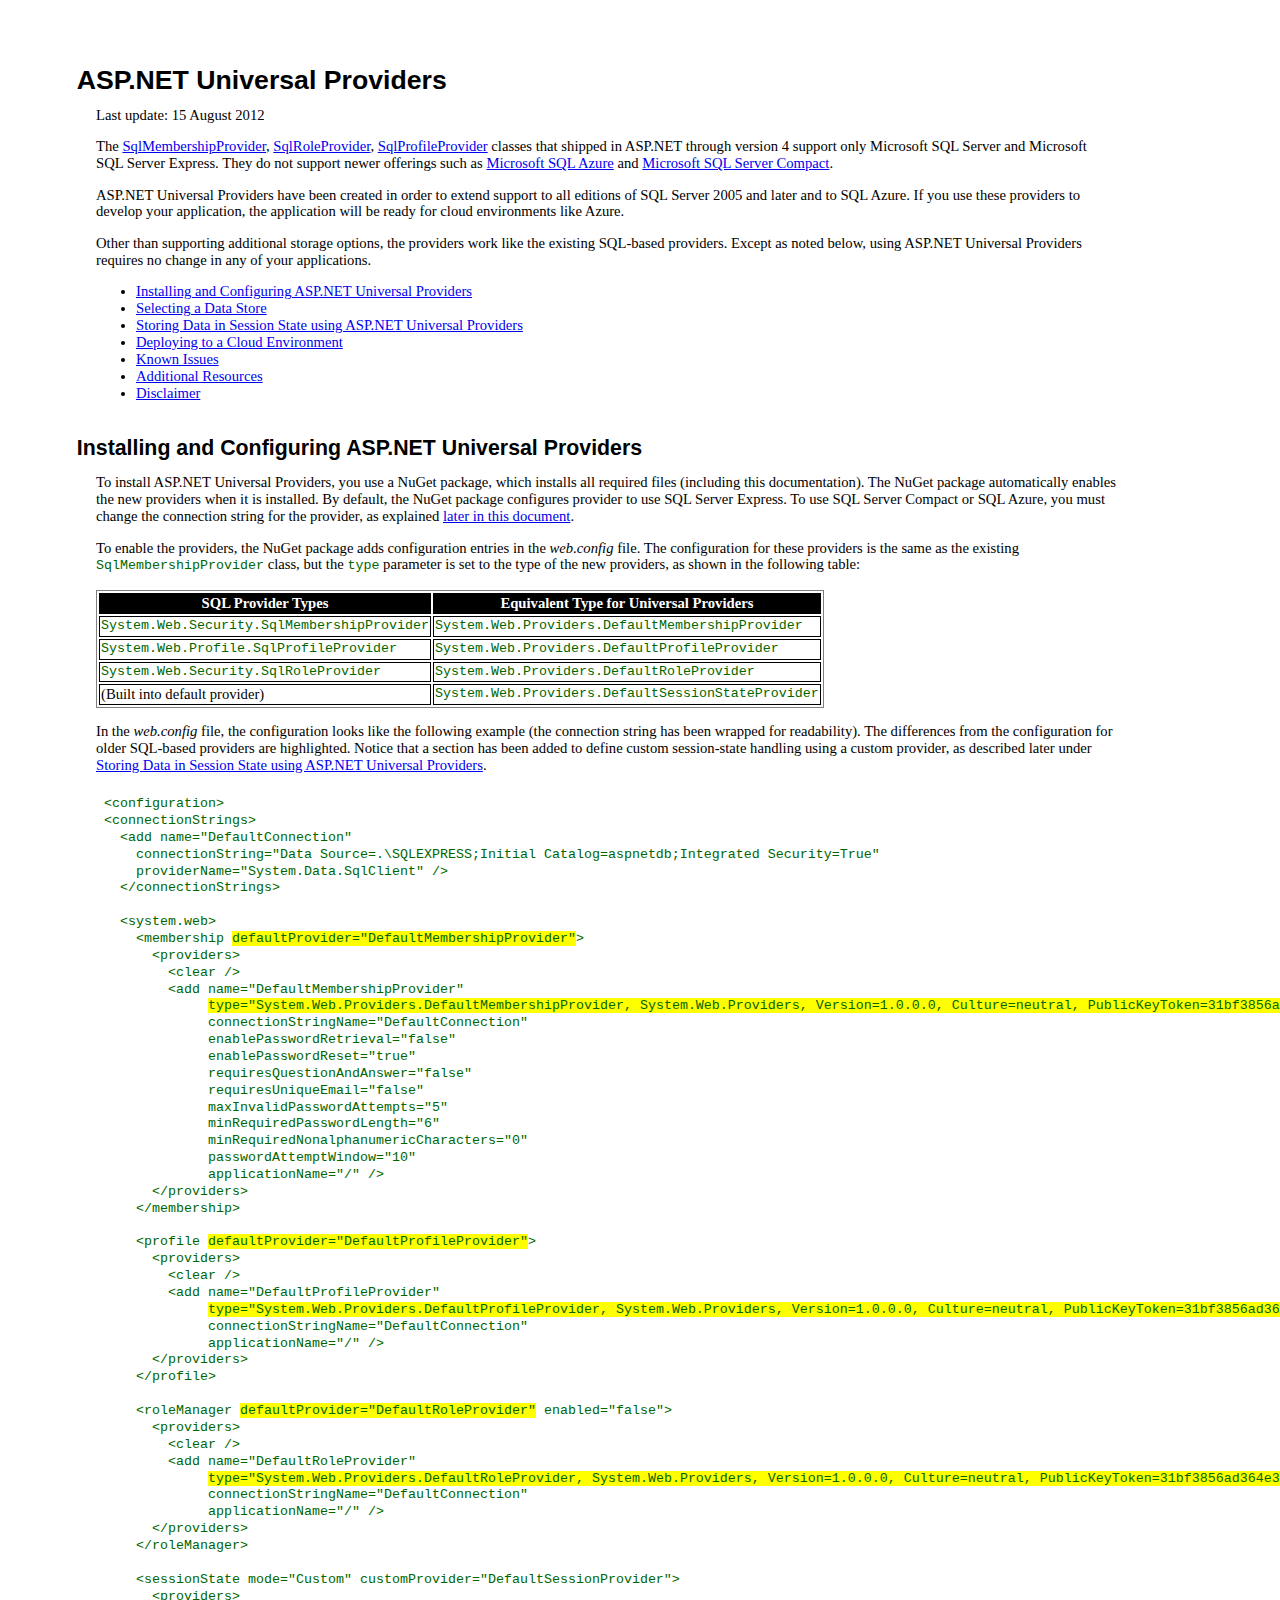
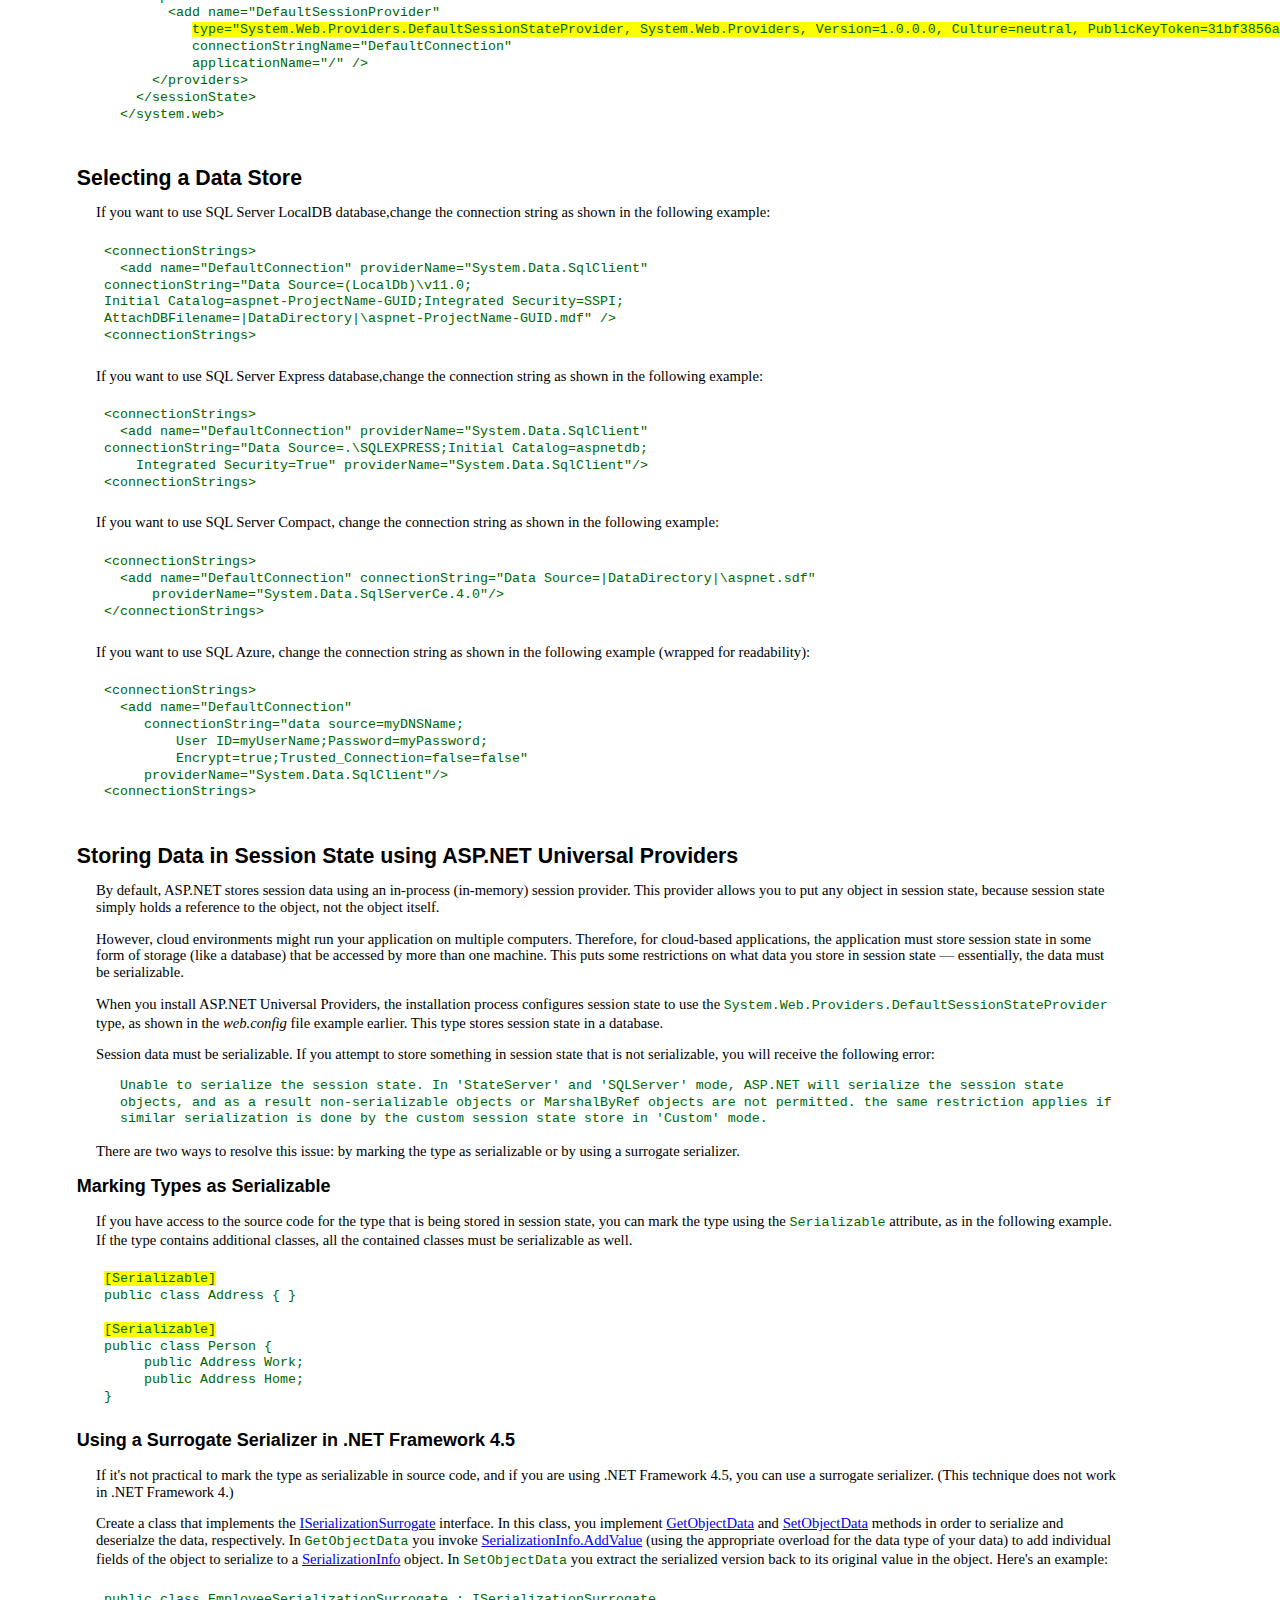
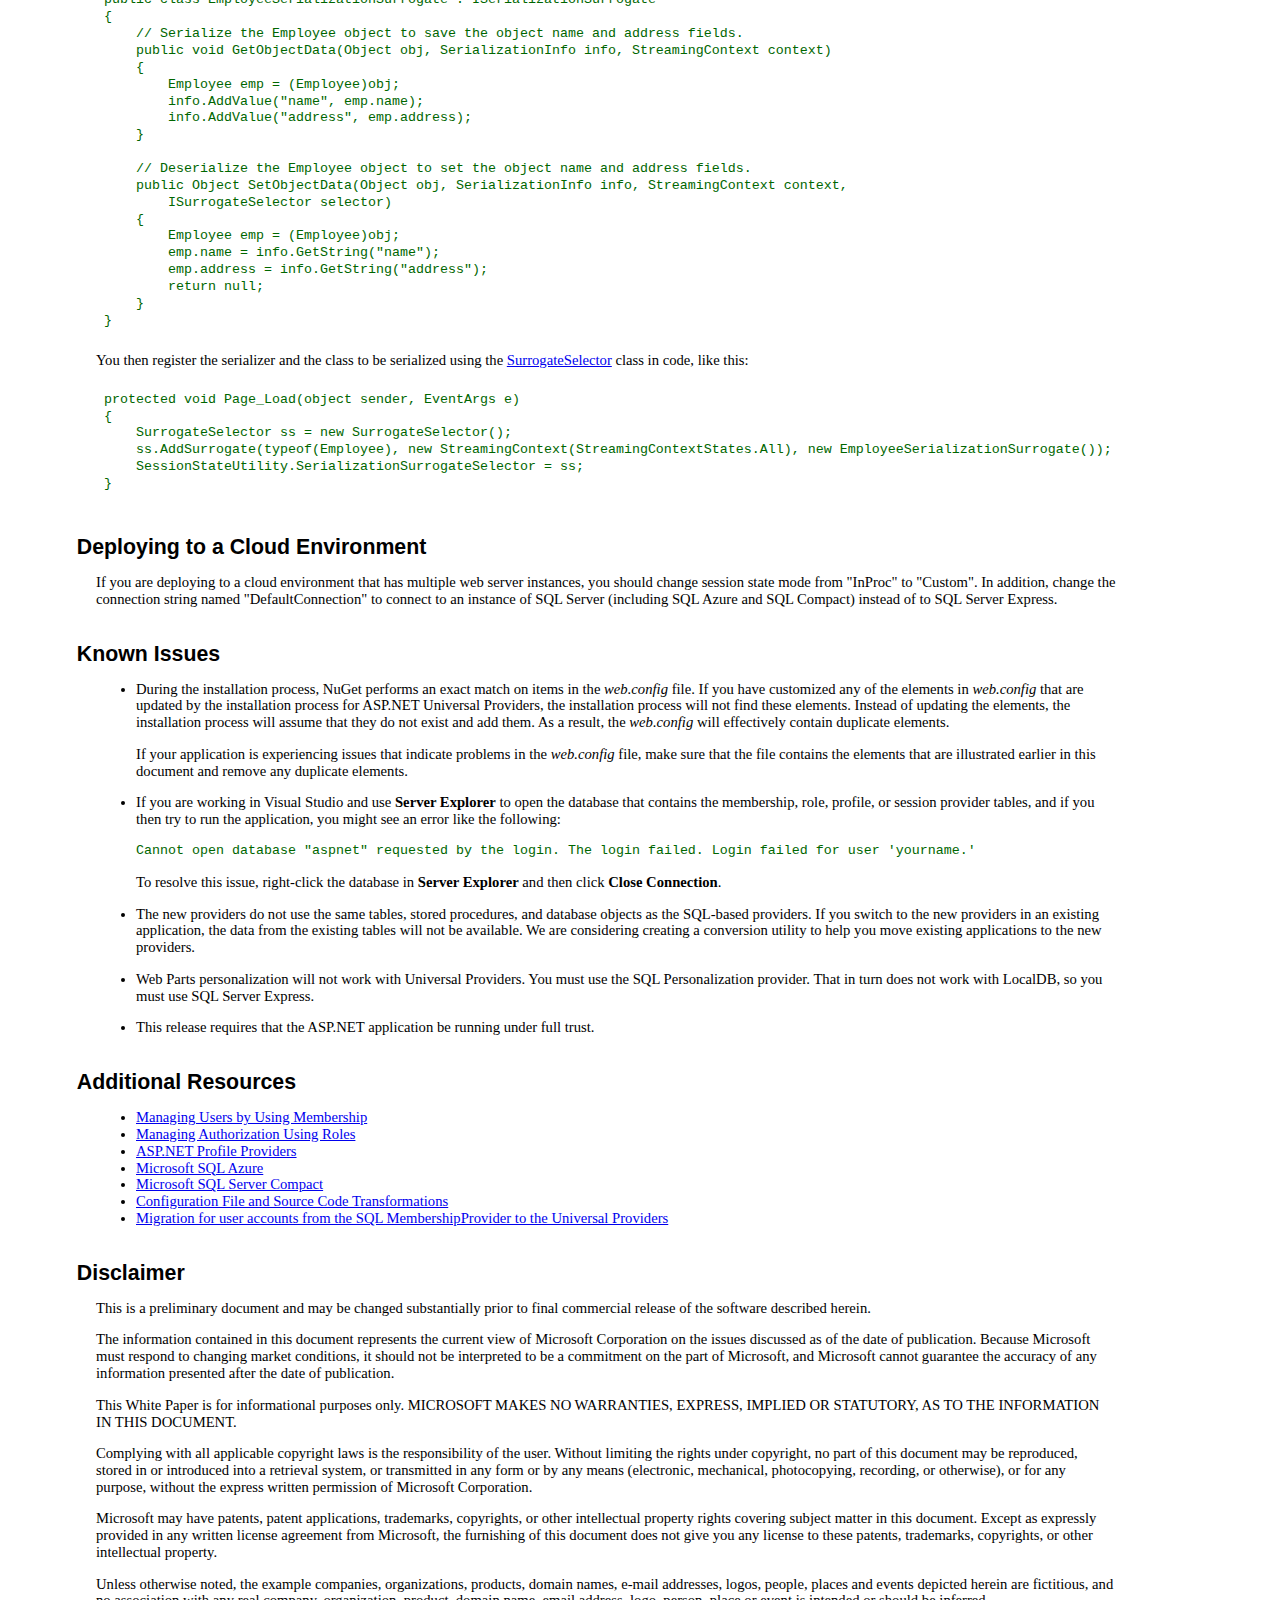
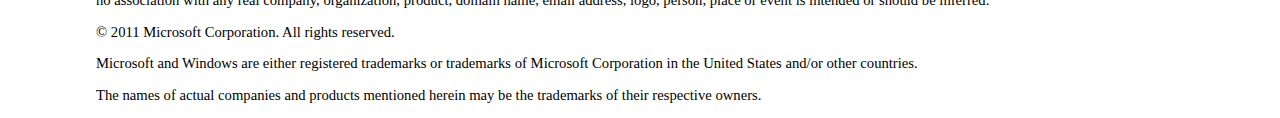
<file: packages/Microsoft.AspNet.Providers.Core.1.2/readme.html>
﻿<!DOCTYPE html PUBLIC "-//W3C//DTD XHTML 1.0 Transitional//EN" "http://www.w3.org/TR/xhtml1/DTD/xhtml1-transitional.dtd">
<html xmlns="http://www.w3.org/1999/xhtml">

<head>
<meta content="text/html; charset=utf-8" http-equiv="Content-Type" />
<title>ASP.NET Universal Providers Readme</title>


<style type="text/css">
body{
	margin-left:1in;
	margin-top:.75in;
	margin-right:1.7in;
	font-family:calibri;
	font-size:11pt;
	line-height:1.15em;
	background-color:white;
}

h1{
	margin-left:-.2in;
	font-family:Arial, Verdana, sans-serif;
	font-size:20pt;
}

h2{
	margin-left:-.2in;
	margin-top:1.8em;
	font-family:Arial, Verdana, sans-serif;
	font-size:16pt;
}

h3{
	margin-left:-.2in;
	font-family:Verdana, sans-serif;
	font-size:13.5pt;
}

table{
	border:thin gray groove;
}

thead{
	background-color:black;
	color:white;
	font-weight:bold;
	text-align:center;
}

td{
	border:1px solid black;
}

p.indent1{
	margin-left:.25in;
}


code{
	font-family:"Courier New";
	font-size:10pt;
	color:#006600;
}

pre{
	font-family:"Courier New";
	font-size:10pt;
	padding:8px;
	color:#006600;
}

span.highlight{
    background-color:Yellow;
	
}
</style>

</head>
<body>
<h1>ASP.NET Universal Providers</h1>

<p>Last update: 15 August 2012</p>


<p>The 
<a href="http://msdn.microsoft.com/en-us/library/system.web.security.sqlmembershipprovider.aspx">SqlMembershipProvider</a>, 
<a href="http://msdn.microsoft.com/en-us/library/system.web.security.sqlroleprovider.aspx">SqlRoleProvider</a>, 
<a href="http://msdn.microsoft.com/en-us/library/system.web.profile.sqlprofileprovider.aspx">SqlProfileProvider</a> classes that shipped in ASP.NET through version 4 support only Microsoft SQL Server and Microsoft SQL Server Express. They do not support newer offerings such as 
<a href="http://msdn.microsoft.com/en-us/library/ee336241.aspx">Microsoft SQL Azure</a> and 
<a href="http://www.microsoft.com/downloads/en/details.aspx?FamilyID=033cfb76-5382-44fb-bc7e-b3c8174832e2">Microsoft SQL Server Compact</a>. </p>
<p>ASP.NET Universal Providers have been created in order to extend support to all editions of SQL Server 2005 and later and to SQL Azure. If you use these providers to develop your application, the application will be ready for cloud environments like Azure.</p>
<p>Other than supporting additional storage options, the providers work like the existing SQL-based providers. Except as noted below, using ASP.NET Universal Providers requires no change in any of your applications.</p>
<ul>
	<li><a href="#Installing_and_Configuring_ASP.NET_Unive">Installing and 
	Configuring ASP.NET Universal Providers</a></li>
	<li><a href="#Selecting_a_Data_Store">Selecting a Data Store</a></li>
	<li><a href="#Storing_Data_in_Session_State_using_ASP">Storing Data in 
	Session State using ASP.NET Universal Providers</a></li>
	<li><a href="#Deploying_to_a_Cloud_Environment">Deploying to a Cloud 
	Environment</a></li>
	<li><a href="#Known_Issues">Known Issues</a></li>
	<li><a href="#Additional_Resources">Additional Resources</a></li>
	<li><a href="#Disclaimer">Disclaimer</a><br />
	</li>
</ul>

<h2><a name="Installing_and_Configuring_ASP.NET_Unive">Installing and Configuring ASP.NET Universal Providers</a></h2>



<p>To install ASP.NET Universal Providers, you use a NuGet package, which installs all required files (including this documentation). The NuGet package automatically enables the new providers when it is installed. By default, the NuGet package configures provider to use SQL Server Express. To use SQL Server Compact or SQL Azure, you must change the connection string for the provider, as explained 
<a href="#Selecting_a_Data_Store">later in this document</a>.</p>

<p>To enable the providers, the NuGet package adds configuration entries in the 
<em>web.config</em> file. The configuration for these providers is the same as the existing 
<code>SqlMembershipProvider</code> class, but the <code>type</code> parameter is set to the type of the new providers, as shown in the following table:</p>


<table>
	<thead>
		<td>SQL Provider Types</td>
		<td>Equivalent Type for Universal Providers</td>
	</thead>
	<tr>
		<td ><code>System.Web.Security.SqlMembershipProvider</code></td>
		<td ><code>System.Web.Providers.DefaultMembershipProvider</code></td>
	</tr>
	<tr>
		<td><code>System.Web.Profile.SqlProfileProvider</code></td>
		<td><code>System.Web.Providers.DefaultProfileProvider</code></td>
	</tr>
	<tr>
		<td><code>System.Web.Security.SqlRoleProvider</code></td>
		<td><code>System.Web.Providers.DefaultRoleProvider</code></td>
	</tr>
	<tr>
		<td>(Built into default provider)</td>
		<td><code>System.Web.Providers.DefaultSessionStateProvider</code></td>
	</tr>
</table>
<p>In the <em>web.config</em> file, the configuration looks like the following example (the connection string has been wrapped for readability). The differences from the configuration for older SQL-based providers are highlighted. Notice that a section has been added to define custom session-state handling using a custom provider, as described later under 
<a href="#Storing_Data_in_Session_State_using_ASP">Storing Data in Session State using ASP.NET Universal Providers</a>.</p>
<pre>&lt;configuration&gt;
&lt;connectionStrings&gt;
  &lt;add name="DefaultConnection"
    connectionString="Data Source=.\SQLEXPRESS;Initial Catalog=aspnetdb;Integrated Security=True"
    providerName="System.Data.SqlClient" /&gt;
  &lt;/connectionStrings&gt;

  &lt;system.web&gt;
    &lt;membership <span class="highlight">defaultProvider="DefaultMembershipProvider"</span>&gt;
      &lt;providers&gt;
        &lt;clear /&gt;
        &lt;add name="DefaultMembershipProvider"
             <span class="highlight">type="System.Web.Providers.DefaultMembershipProvider, System.Web.Providers, Version=1.0.0.0, Culture=neutral, PublicKeyToken=31bf3856ad364e35" 
</span>             connectionStringName="DefaultConnection"
             enablePasswordRetrieval="false"
             enablePasswordReset="true"
             requiresQuestionAndAnswer="false"
             requiresUniqueEmail="false"
             maxInvalidPasswordAttempts="5"
             minRequiredPasswordLength="6"
             minRequiredNonalphanumericCharacters="0"
             passwordAttemptWindow="10"
             applicationName="/" /&gt;
      &lt;/providers&gt;
    &lt;/membership&gt;

    &lt;profile <span class="highlight">defaultProvider="DefaultProfileProvider"</span>&gt;
      &lt;providers&gt;
        &lt;clear /&gt;
        &lt;add name="DefaultProfileProvider"
             <span class="highlight">type="System.Web.Providers.DefaultProfileProvider, System.Web.Providers, Version=1.0.0.0, Culture=neutral, PublicKeyToken=31bf3856ad364e35" 
</span>             connectionStringName="DefaultConnection"
             applicationName="/" /&gt;
      &lt;/providers&gt;
    &lt;/profile&gt;

    &lt;roleManager <span class="highlight">defaultProvider="DefaultRoleProvider"</span> enabled="false"&gt;
      &lt;providers&gt;
        &lt;clear /&gt;
        &lt;add name="DefaultRoleProvider"
             <span class="highlight">type="System.Web.Providers.DefaultRoleProvider, System.Web.Providers, Version=1.0.0.0, Culture=neutral, PublicKeyToken=31bf3856ad364e35"
</span>             connectionStringName="DefaultConnection"
             applicationName="/" /&gt;
      &lt;/providers&gt;
    &lt;/roleManager&gt;

    &lt;sessionState mode="Custom" customProvider="DefaultSessionProvider"&gt;
      &lt;providers&gt;
        &lt;add name="DefaultSessionProvider"
           <span class="highlight">type="System.Web.Providers.DefaultSessionStateProvider, System.Web.Providers, Version=1.0.0.0, Culture=neutral, PublicKeyToken=31bf3856ad364e35"
</span>           connectionStringName="DefaultConnection"
           applicationName="/" /&gt;
      &lt;/providers&gt;
    &lt;/sessionState&gt;
  &lt;/system.web&gt;&nbsp;</pre>

<h2><a name="Selecting_a_Data_Store">Selecting a Data Store</a></h2>
<p>If you want to use SQL Server LocalDB database,change the connection string as shown in the following example:</p>
<pre>
&lt;connectionStrings&gt;
  &lt;add name="DefaultConnection" providerName="System.Data.SqlClient" 
connectionString="Data Source=(LocalDb)\v11.0;
Initial Catalog=aspnet-ProjectName-GUID;Integrated Security=SSPI;
AttachDBFilename=|DataDirectory|\aspnet-ProjectName-GUID.mdf" /&gt;
&lt;connectionStrings&gt;
</pre>
<p>If you want to use SQL Server Express database,change the connection string as shown in the following example:</p>
<pre>
&lt;connectionStrings&gt;
  &lt;add name="DefaultConnection" providerName="System.Data.SqlClient" 
connectionString="Data Source=.\SQLEXPRESS;Initial Catalog=aspnetdb;
    Integrated Security=True" providerName="System.Data.SqlClient"/&gt;
&lt;connectionStrings&gt;
</pre>

<p>If you want to use SQL Server Compact, change the connection string as shown in the following example:</p>

<pre>&lt;connectionStrings&gt;
  &lt;add name="DefaultConnection" connectionString="Data Source=|DataDirectory|\aspnet.sdf" 
      providerName="System.Data.SqlServerCe.4.0"/&gt;
&lt;/connectionStrings&gt;</pre>
<p>If you want to use SQL Azure, change the connection string as shown in the 
following example (wrapped for readability):</p>
<pre>&lt;connectionStrings&gt;
  &lt;add name="DefaultConnection" 
     connectionString="data source=myDNSName;
         User ID=myUserName;Password=myPassword;
         Encrypt=true;Trusted_Connection=false=false"
     providerName="System.Data.SqlClient"/&gt;
&lt;connectionStrings&gt;</pre>

<h2><a name="Storing_Data_in_Session_State_using_ASP">Storing Data in Session State using ASP.NET Universal Providers</a></h2>

<p>By default, ASP.NET stores session data using an in-process (in-memory) session provider. This provider allows you to put any object in session state, because session state simply holds a reference to the object, not the object itself.</p>
<p>However, cloud environments might run your application on multiple computers. Therefore, for cloud-based applications, the application must store session state in some form of storage (like a database) that be accessed by more than one machine. This puts some restrictions on what data you store in session state — essentially, the data must be serializable. </p>
<p>When you install ASP.NET Universal Providers, the installation process configures session state to use the 
<code>System.Web.Providers.DefaultSessionStateProvider</code> type, as shown in the 
<em>web.config</em> file example earlier. This type stores session state in a database.</p> 
<p>Session data must be serializable. If you attempt to store something in session state that is not serializable, you will receive the following error: </p>

<p class="indent1"><code>Unable to serialize the session state. In 'StateServer' and 'SQLServer' mode, ASP.NET will serialize the session state objects, and as a result non-serializable objects or MarshalByRef objects are not permitted. the same restriction applies if similar serialization is done by the custom session state store in 'Custom' mode. </code></p>

<p>There are two ways to resolve this issue: by marking the type as serializable or by using a surrogate serializer.</p>

<h3>Marking Types as Serializable</h3>

<p>If you have access to the source code for the type that is being stored in session state, you can mark the type using the 
<code>Serializable</code> attribute, as in the following example. If the type contains additional classes, all the contained classes must be serializable as well.</p>
<pre><span class="highlight">[Serializable]</span>
public class Address { }

<span class="highlight">[Serializable]</span>
public class Person { 
     public Address Work;
     public Address Home; 
}</pre>

<h3>Using a Surrogate Serializer in .NET Framework 4.5</h3>

<p>If it's not practical to mark the type as serializable in source code, and if you are using .NET Framework 4.5, you can use a surrogate serializer. (This technique does not work in .NET Framework 4.)</p>
<p>Create a class that implements the 
<a href="http://msdn.microsoft.com/en-us/library/system.runtime.serialization.iserializationsurrogate.aspx">ISerializationSurrogate</a> interface.  In this class, you implement 
<a href="http://msdn.microsoft.com/en-us/library/system.runtime.serialization.iserializationsurrogate.getobjectdata.aspx">GetObjectData</a> and 
<a href="http://msdn.microsoft.com/en-us/library/system.runtime.serialization.iserializationsurrogate.setobjectdata.aspx">SetObjectData</a> methods in order to serialize and deserialze the data, respectively. In 
<code>GetObjectData</code> you invoke 
<a href="http://msdn.microsoft.com/en-us/library/system.runtime.serialization.serializationinfo.addvalue.aspx">SerializationInfo.AddValue</a> (using the appropriate overload for the data type of your data) to add individual fields of the object to serialize to a 
<a href="http://msdn.microsoft.com/en-us/library/system.runtime.serialization.serializationinfo.aspx">SerializationInfo</a> object. In 
<code>SetObjectData</code> you extract the serialized version back to its original value in the object. Here's an example:</p>










<pre>public class EmployeeSerializationSurrogate : ISerializationSurrogate
{
    // Serialize the Employee object to save the object name and address fields.
    public void GetObjectData(Object obj, SerializationInfo info, StreamingContext context)
    {
        Employee emp = (Employee)obj;
        info.AddValue("name", emp.name);
        info.AddValue("address", emp.address);
    }

    // Deserialize the Employee object to set the object name and address fields.
    public Object SetObjectData(Object obj, SerializationInfo info, StreamingContext context,
        ISurrogateSelector selector)
    {
        Employee emp = (Employee)obj;
        emp.name = info.GetString("name");
        emp.address = info.GetString("address");
        return null;
    }
}</pre>
<p>You then register the serializer and the class to be serialized using the 
<a href="http://msdn.microsoft.com/en-us/library/system.runtime.serialization.surrogateselector.aspx">SurrogateSelector</a> class in code, like this:</p>
<pre>protected void Page_Load(object sender, EventArgs e)
{
    SurrogateSelector ss = new SurrogateSelector();
    ss.AddSurrogate(typeof(Employee), new StreamingContext(StreamingContextStates.All), new EmployeeSerializationSurrogate());
    SessionStateUtility.SerializationSurrogateSelector = ss;
}</pre>
<h2><a name="Deploying_to_a_Cloud_Environment">Deploying to a Cloud Environment</a></h2>

<p>If you are deploying to a cloud environment that has multiple web server instances, you should change session state mode from "InProc" to "Custom".  In addition, change the connection string named "DefaultConnection" to connect to an instance of SQL Server (including SQL Azure and SQL  Compact) instead of to SQL Server Express.</p>

<h2><a name="Known_Issues">Known Issues</a></h2>

<ul>



<li>
<p>During the installation process, NuGet performs an exact match on items in the 
<em>web.config</em> file. If you have customized any of the elements in <em>web.config</em> that are updated by the installation process for ASP.NET Universal Providers, the installation process will not find these elements. Instead of updating the elements, the installation process will assume that they do not exist and add them. As a result, the 
<em>web.config</em> will effectively contain duplicate elements.</p>
<p>If your application is experiencing issues that indicate problems in the <em>web.config</em> file, make sure that the file contains the elements that are illustrated earlier in this document and remove any duplicate elements.</p>
</li>

<li>
<p>If you are working in Visual Studio and use <strong>Server Explorer</strong> to open the database that contains the membership, role, profile, or session provider tables, and if you then try to run the application, you might see an error like the following: </p>
<p><code>Cannot open database "aspnet" requested by the login. The login failed. Login failed for user 'yourname.'</code></p>
<p>To resolve this issue, right-click the database in <strong>Server Explorer</strong> and then click 
<strong>Close Connection</strong>. </p>
</li>


<li>
<p>The new providers do not use the same tables, stored procedures, and database objects as the SQL-based providers. If you switch to the new providers in an existing application, the data from the existing tables will not be available. We are considering creating a conversion utility to help you move existing applications to the new providers.</p>
</li>


<li>
<p>Web Parts personalization will not work with Universal Providers. You must use the SQL Personalization provider. That in turn does not work with LocalDB, so you must use SQL Server Express.</p>
</li>

<li>
<p>This release requires that the ASP.NET application be running under full trust.</p>
</li>

</ul>


<h2><a name="Additional_Resources">Additional Resources</a></h2>

<ul>
<li><a href="http://msdn.microsoft.com/en-us/library/tw292whz.aspx">Managing Users by Using Membership</a></li>
<li><a href="http://msdn.microsoft.com/en-us/library/9ab2fxh0.aspx">Managing Authorization Using Roles</a></li>
<li><a href="http://msdn.microsoft.com/en-us/library/014bec1k.aspx">ASP.NET Profile Providers</a></li>
<li><a href="http://msdn.microsoft.com/en-us/library/ee336241.aspx">Microsoft SQL Azure</a></li>
<li>
<a href="http://www.microsoft.com/downloads/en/details.aspx?FamilyID=033cfb76-5382-44fb-bc7e-b3c8174832e2">Microsoft SQL Server Compact</a></li>
<li>
<a href="http://docs.nuget.org/docs/creating-packages/configuration-file-and-source-code-transformations">Configuration File and Source Code Transformations</a></li>
<li><a href="http://go.microsoft.com/fwlink/?LinkId=261899">Migration for user accounts from the SQL MembershipProvider to the Universal Providers</a></li>
</ul>
<h2><a name="Disclaimer">Disclaimer</a></h2>


<p>This is a preliminary document and may be changed substantially prior to final commercial release of the software described herein.</p>
<p>The information contained in this document represents the current view of Microsoft Corporation on the issues discussed as of the date of publication. Because Microsoft must respond to changing market conditions, it should not be interpreted to be a commitment on the part of Microsoft, and Microsoft cannot guarantee the accuracy of any information presented after the date of publication.</p>
<p>This White Paper is for informational purposes only. MICROSOFT MAKES NO WARRANTIES, EXPRESS, IMPLIED OR STATUTORY, AS TO THE INFORMATION IN THIS DOCUMENT.
<p>Complying with all applicable copyright laws is the responsibility of the user. Without limiting the rights under copyright, no part of this document may be reproduced, stored in or introduced into a retrieval system, or transmitted in any form or by any means (electronic, mechanical, photocopying, recording, or otherwise), or for any purpose, without the express written permission of Microsoft Corporation.</p>
<p>Microsoft may have patents, patent applications, trademarks, copyrights, or other intellectual property rights covering subject matter in this document. Except as expressly provided in any written license agreement from Microsoft, the furnishing of this document does not give you any license to these patents, trademarks, copyrights, or other intellectual property.</p>
<p>Unless otherwise noted, the example companies, organizations, products, domain names, e-mail addresses, logos, people, places and events depicted herein are fictitious, and no association with any real company, organization, product, domain name, email address, logo, person, place or event is intended or should be inferred.</p>
<p>&copy; 2011 Microsoft Corporation. All rights reserved.</p>
<p>Microsoft and Windows are either registered trademarks or trademarks of Microsoft Corporation in the United States and/or other countries.</p>
<p>The names of actual companies and products mentioned herein may be the trademarks of their respective owners.</p>
</body>
</html>
</file>
